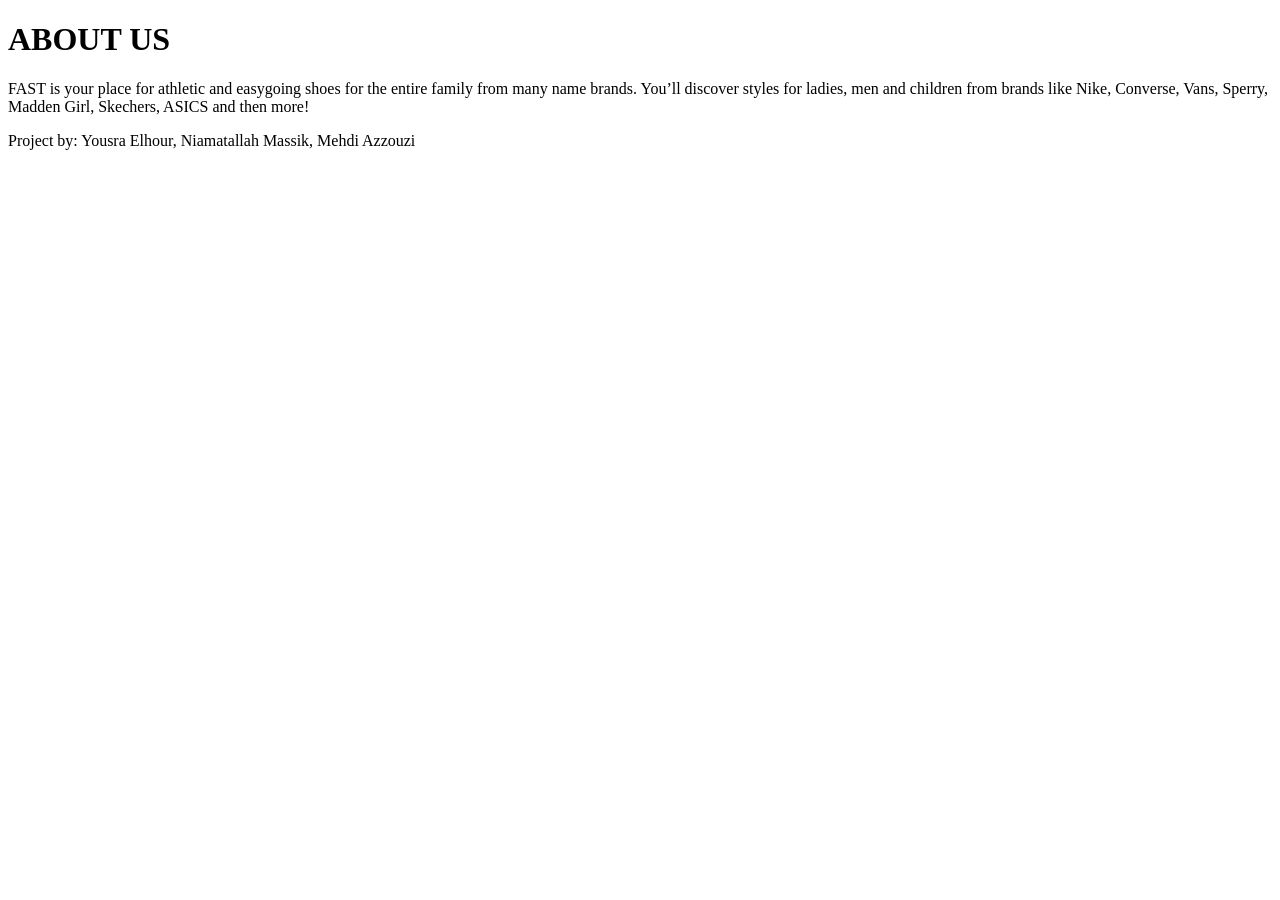
<file: src/main/resources/templates/about.html>
<!doctype html>
<html lang="en" xmlns:th="http://www.w3.org/1999/xhtml">


<head th:replace="common/header :: common-header"></head>


<body>

  <div th:replace="common/header :: navbar"></div>

  <div class="about">
    <h1>ABOUT US</h1>

    <p class="paragraph">FAST is your place for athletic and easygoing shoes for the entire family from many name brands. You’ll discover styles for ladies, men and children from brands like Nike, Converse, Vans, Sperry, Madden Girl, Skechers, ASICS and then more!</p>
    <p class="paragraph">Project by: Yousra Elhour, Niamatallah Massik, Mehdi Azzouzi</p>

  </div>


  <div th:replace="common/header :: body-bottom"></div>



</body>


</html>
</file>
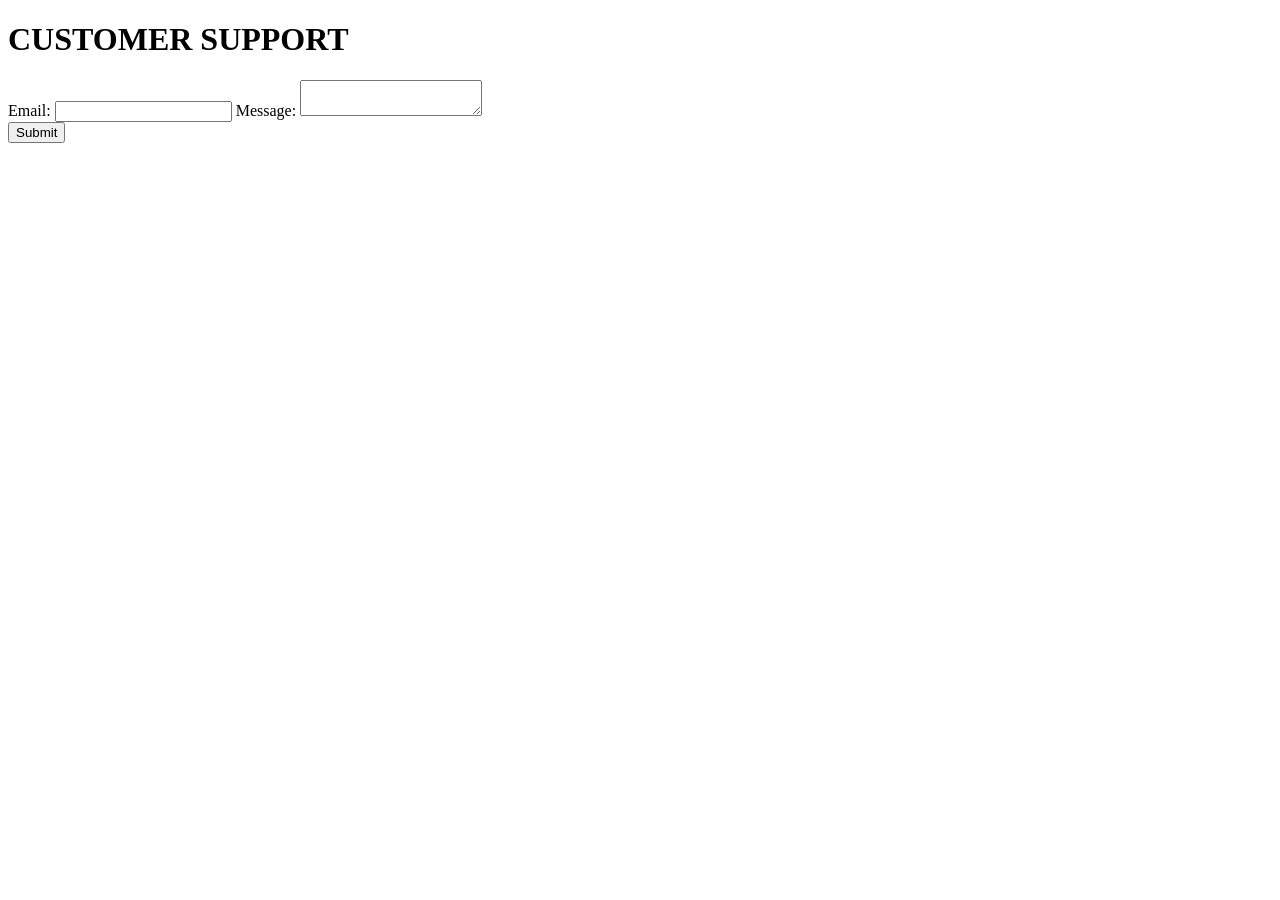
<file: src/main/resources/templates/contact.html>
<!doctype html>
<html lang="en" xmlns:th="http://www.w3.org/1999/xhtml">


<head th:replace="common/header :: common-header"></head>


<body>

  <div th:replace="common/header :: navbar"></div>

  <div class="contact">
    <h1>CUSTOMER SUPPORT</h1>
    <form action="">
      <label for="mail">Email:</label>
      <input type="text" id="mail" name="mail">
      <label for="message">Message:</label>
      <textarea type="text" id="message" name="message"></textarea>
      <br>
      <input type="submit" value="Submit">
    </form>


  </div>


  <div th:replace="common/header :: body-bottom"></div>



</body>


</html>
</file>
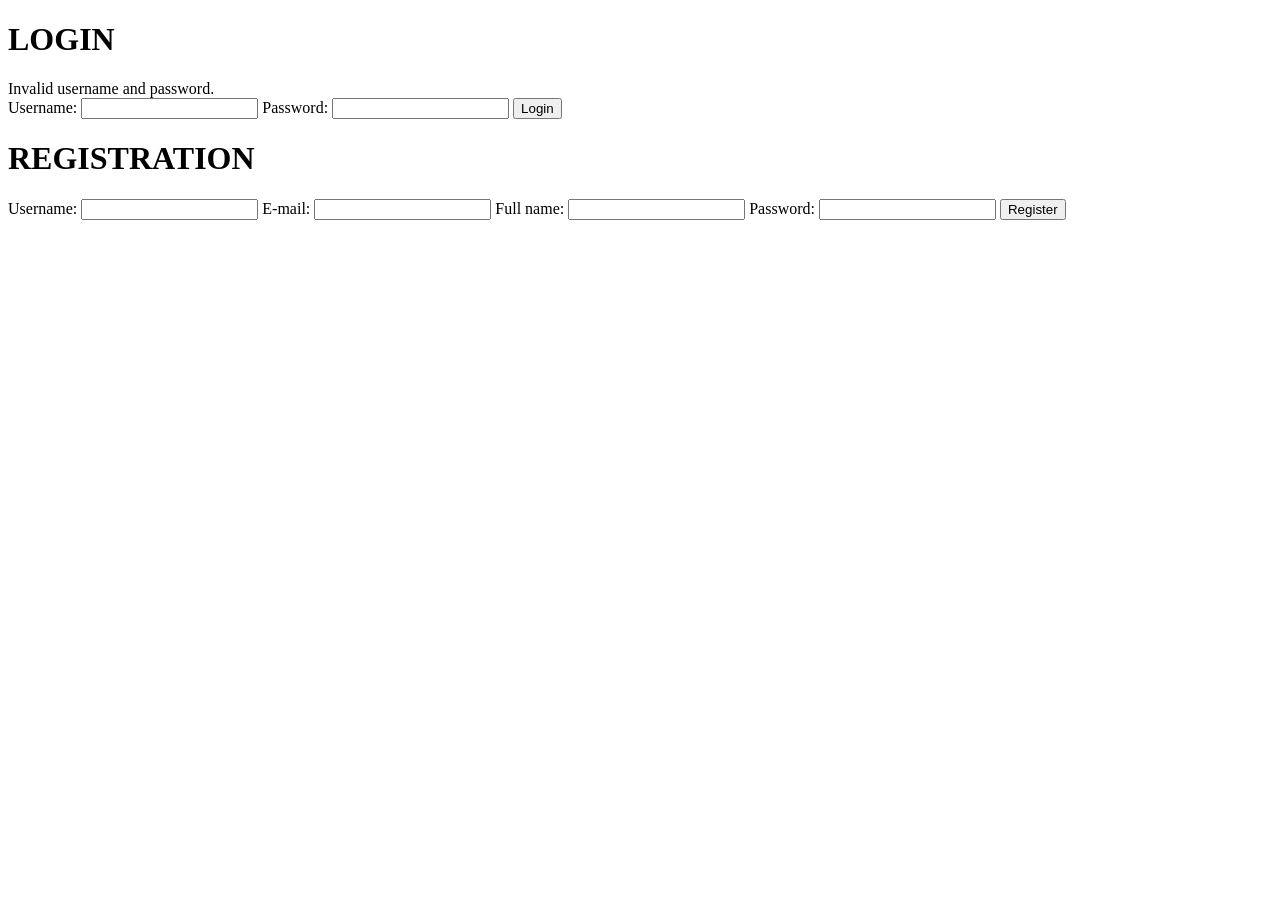
<file: src/main/resources/templates/login.html>
<!doctype html>
<html lang="en" xmlns:th="http://www.w3.org/1999/xhtml">


<head th:replace="common/header :: common-header"></head>


<body>

  <div th:replace="common/header :: navbar"></div>


  <div class="login-regis">

    <div class="form-login"  >
      <h1>LOGIN</h1>
      <div class="bg-danger" th:if="${param.error}">Invalid username
					and password.</div>
      <form th:action="@{/login}" method="post"  >
        <label for="username">Username:</label>
        <input type="text" id="username" name="username" required>

        <label for="mail">Password:</label>
        <input type="password" id="password" name="password" required>

        <button type="submit" name="login">Login</button>
      </form>


    </div>

    <div class="vl"></div>


     <div class="form-regis">
         <h1>REGISTRATION</h1>
       <form th:action="@{/process_register}" method="post" th:object="${user}" >
         <label for="username">Username:</label>
         <input type="text" id="username" name="username" th:field="*{username}" value="" required>
         
         <label for="email">E-mail:</label>
         <input type="text" id="email" name="email" th:field="*{email}" required value="">

         <label for="mail">Full name:</label>
         <input type="text" id="full-name" name="full-name" th:field="*{fullName}" value="" required>

         <label for="mail">Password:</label>
         <input type="password" id="password" name="password" th:field="*{password}" value="" required>

        

         <button type="submit" name="register">Register</button>
       </form>


    </div>
  </div>



  <div th:replace="common/header :: body-bottom"></div>



</body>


</html>
</file>
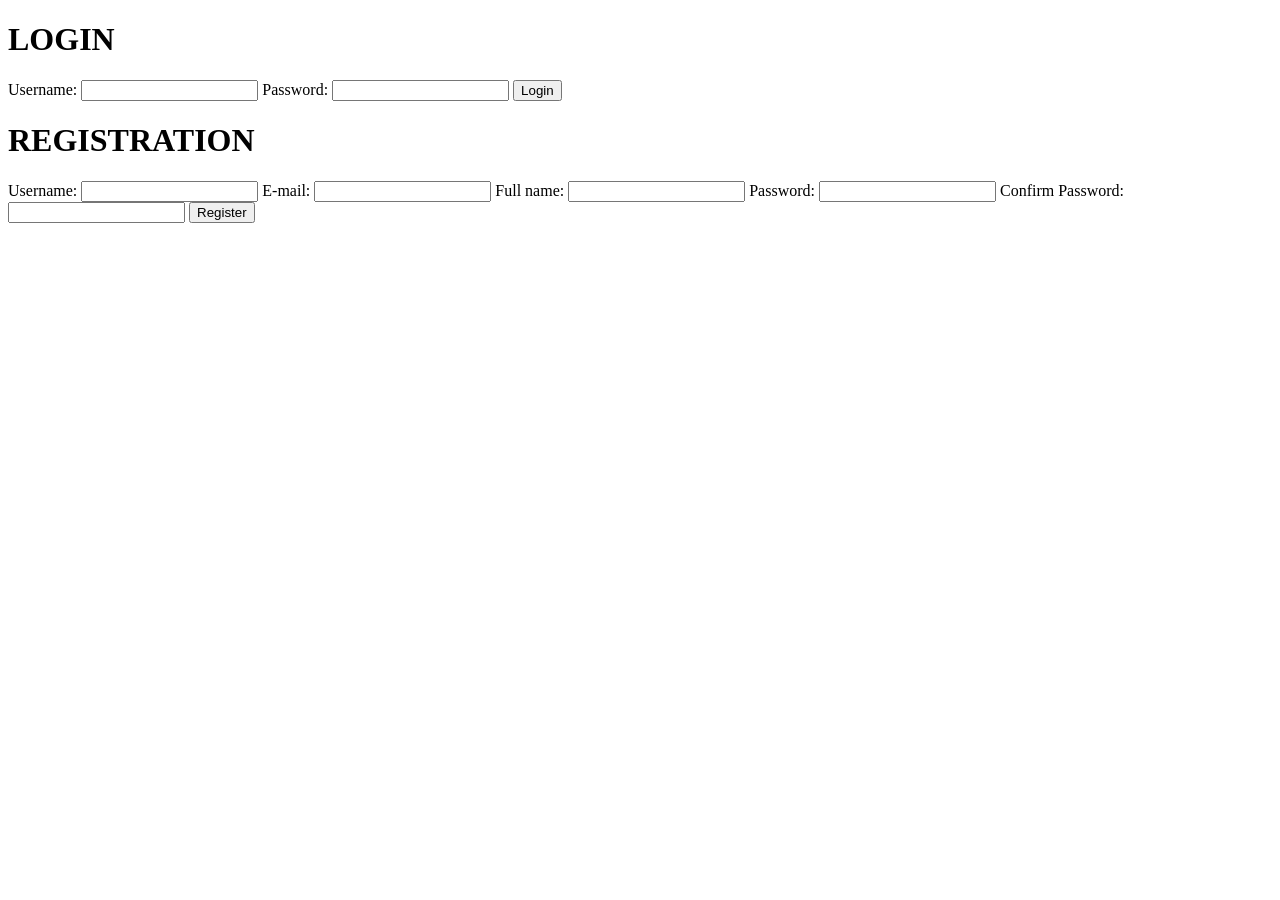
<file: src/main/resources/templates/loginRegistration.html>
<!doctype html>
<html lang="en" xmlns:th="http://www.w3.org/1999/xhtml">


<head th:replace="common/header :: common-header"></head>


<body>

  <div th:replace="common/header :: navbar"></div>


  <div class="login-regis">

    <div class="form-login" th:classappend="${classActiveLogin} ? 'in active' ">
      <h1>LOGIN</h1>
      <form action="">
        <label for="username">Username:</label>
        <input type="text" id="username" name="username">

        <label for="mail">Password:</label>
        <input type="password" id="password" name="password">

        <button type="submit" name="login">Login</button>
      </form>


    </div>

    <div class="vl"></div>


     <div class="form-regis" th:classappend="${classActiveNewUserr} ? 'in active'">
         <h1>REGISTRATION</h1>
       <form action="">
         <label for="username">Username:</label>
         <input type="text" id="username" name="username">
         
         <label for="email">E-mail:</label>
         <input type="text" id="email" name="email">

         <label for="mail">Full name:</label>
         <input type="text" id="full-name" name="full-name">

         <label for="mail">Password:</label>
         <input type="password" id="password" name="password">

         <label for="mail">Confirm Password:</label>
         <input type="password" id="password" name="password">

         <button type="submit" name="register">Register</button>
       </form>


    </div>
  </div>



  <div th:replace="common/header :: body-bottom"></div>



</body>


</html>
</file>
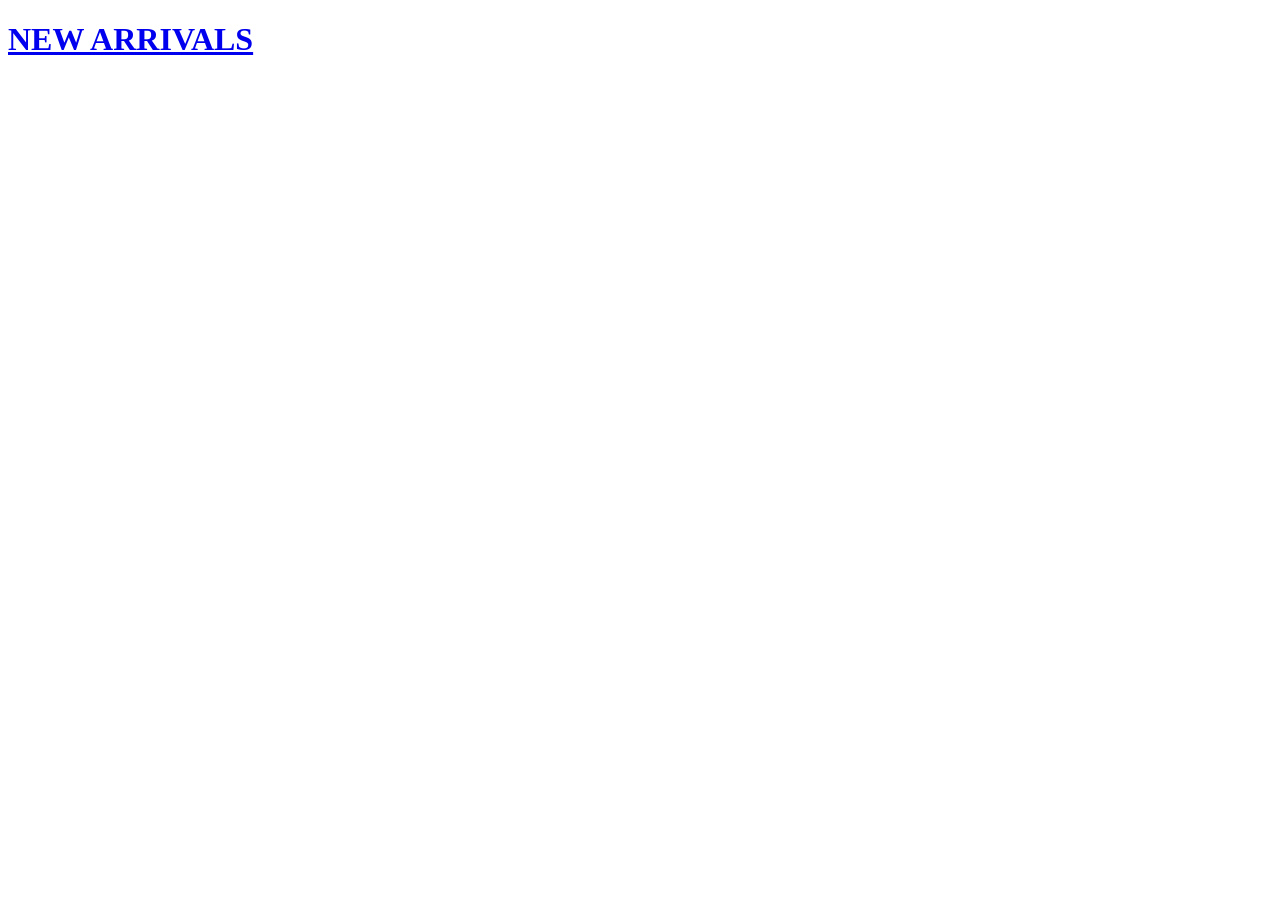
<file: src/main/resources/templates/newReleases.html>
<!doctype html>
<html lang="en" xmlns:th="http://www.w3.org/1999/xhtml">


<head th:replace="common/header :: common-header"></head>


<body>

  <div th:replace="common/header :: navbar"></div>

  <div class="main">
  
  <div class="top">
  <h1 class="title-section"><a href="#new">NEW ARRIVALS</a></h1>
    
  </div>
    

    <div class="row-first">
      <div class="row-section" style="flex-wrap: wrap">
      
      
      
      
      
        <div class="column" data-th-each="shoes : ${shoesList}">
        <div th:if="${shoes != null}">
        <div class="image-product">
            <a th:href="@{/productPage?id=}+${shoes.id}" ><img th:src="#{adminPath}+@{/image/shoes/} + ${shoes.id} + '.png'" style="width:100%"></a> 
          </div>
          <div class="info">
             <a th:href="@{/productPage?id=}+${shoes.id}" ><h2 th:text="${#strings.toUpperCase(shoes.name)}" class="title-product"> </h2></a>
          
             <a th:href="@{/productPage?id=}+${shoes.id}" ><h2 th:text="${#numbers.formatDecimal(shoes.price, 0, 2, 'POINT')} + DHS" class="price-product"></h2></a> 
          
            
           
          </div>
        
        </div>
          
        </div>

      
      </div>
    </div>

    




      </div>



    <div class="pages" id="pagination">
    
    
    </div>
  






  <div th:replace="common/header :: chat"></div>






  <div th:replace="common/header :: body-bottom"></div>


	<script>
  

  $(function () {
      window.pagObj = $('#pagination').twbsPagination({
          totalPages: 35,
          visiblePages: 3,
          first: false,
          last: false,
          prev:"&#10094;",
          next: "&#10095;",
          prevClass: "previous",
          nextClass:"nextpage",
     
          
          onPageClick: function (event, page) {
              console.info(page + ' (from options)');
          }
      }).on('page', function (event, page) {
          console.info(page + ' (from event listening)');
      });
  });
  
 
  
  </script>


</body>


</html>
</file>
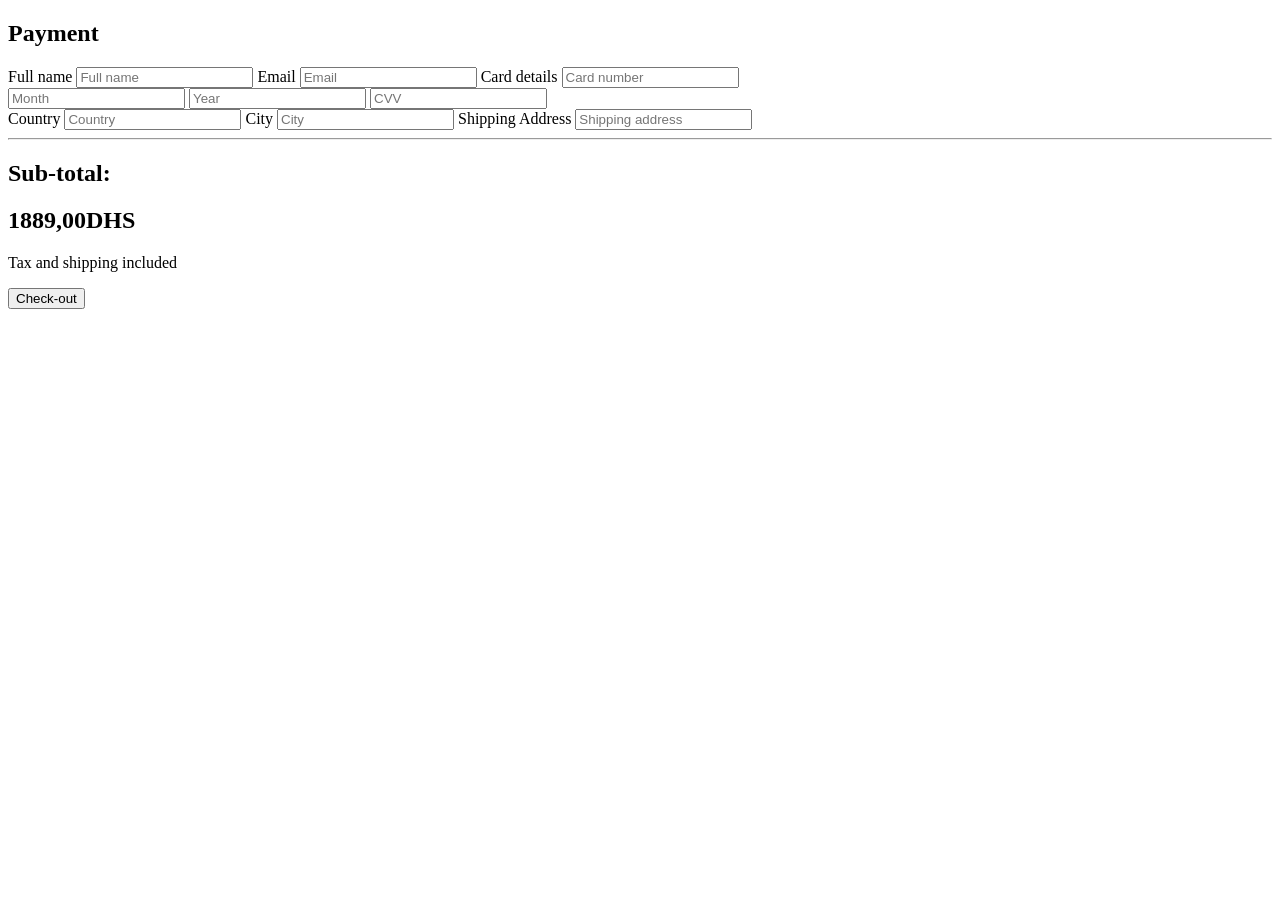
<file: src/main/resources/templates/payment.html>
<!doctype html>
<html lang="en" xmlns:th="http://www.w3.org/1999/xhtml">


<head th:replace="common/header :: common-header"></head>


<body>

  <div th:replace="common/header :: navbar"></div>

  <h2 class="payment">Payment</h2>

  <form class="payment-form" method="post">
    <div class="container">

      <label for="full-name">Full name</label>
      <input type="text" name="full-name" placeholder="Full name">
      <label for="email">Email</label>
      <input type="text" name="email" placeholder="Email">

      <label for="card-details">Card details</label>
      <input type="text" name="card-number" placeholder="Card number">

      <div class="card-details">
        <input type="text" name="month" placeholder="Month">
        <input type="text" name="year" placeholder="Year">
        <input type="text" name="cvv" placeholder="CVV">
      </div>

      <label for="country">Country</label>
      <input type="text" name="country" placeholder="Country">
      <label for="city">City</label>
      <input type="text" name="city" placeholder="City">



        <label for="shippping">Shipping Address</label>
        <input type="text" name="shipping" placeholder="Shipping address">


      <hr>

      <div class="sub-total">

        <div class="cart-info">
          <div class="total">
            <h2>Sub-total: </h2>
            <h2 class="total-cart">1889,00DHS</h2>
            <p>Tax and shipping included</p>
          </div>
        </div>

        <div class="button-cart">
          <button type="button" onclick="location.href='confirmPayment'" name="check-out">Check-out</button>
        </div>

      </div>
    </div>





  </form>




  <div th:replace="common/header :: body-bottom"></div>



</body>


</html>
</file>
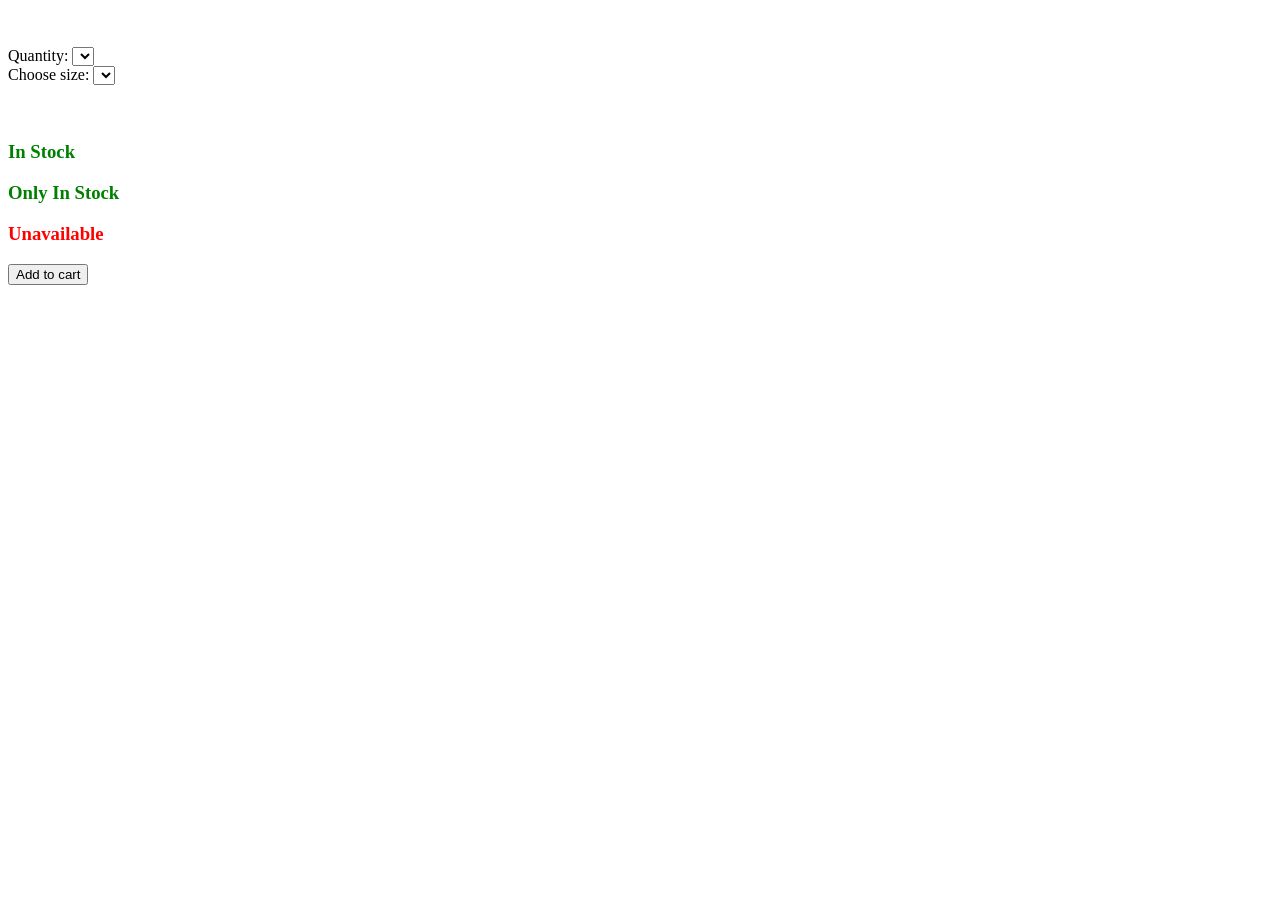
<file: src/main/resources/templates/productPage.html>
<!doctype html>
<html lang="en" xmlns:th="http://www.w3.org/1999/xhtml">


<head th:replace="common/header :: common-header"></head>


<body>

  <div th:replace="common/header :: navbar"></div>

  <div class="product">
  <input hidden="hidden" th:field="*{shoes.id}" />
  
    <div class="image-product" style="flex:3;">
      <img th:src="#{adminPath} + @{/image/shoes/} + ${shoes.id} + '.png'">
    </div>
 
    <div class="product-information" style="flex:2;">
      <h1 class="name-product" th:text="${shoes.name}"></h1>
      <p class="description" th:text="${#strings.abbreviate(shoes.description, 500)}"></p>
        
        
        <form th:action="@{/shoppingCart/addItem}" method="post">
        <div class="size-quantity">
        <div class="add-quantity">
        <label class="quantity">Quantity: </label>
    	<select name="qty">
    	<option th:each="qty : ${qtyList}" th:value="${qty}" th:text="${qty}">
    	</option>
    	</select>
        </div>
        
        <div class="size">
        <label for="sizes">Choose size:</label>
    <select name="sizes" id="sizes">
     <option th:each="size : ${#strings.arraySplit(shoes.size, ',')}" th:value="${size}" th:text="${size}">
      </option>
    </select>
        
        </div>
        </div>
        
        
        
        
    
    <br><br>

    <h2 class="price" th:text="${#numbers.formatDecimal(shoes.price, 0, 2, 'POINT')} + DHS"></h2>
    
    <div class="availability">
    <h3  style="color: green" th:if="*{shoes.inStockNumber&gt;10}">In Stock</h3>
    <h3  style="color: green" th:if="*{shoes.inStockNumber&lt;10 and shoes.inStockNumber&gt;0}">Only <span th:text="${shoes.inStockNumber}"></span> In Stock</h3>
    <h3  style="color: red" th:if="*{shoes.inStockNumber==0}">Unavailable</h3>
    
    </div>
    
    <button type="submit" >Add to cart</button>
  </form>
    </div>

  </div>



	
  <div th:replace="common/header :: chat"></div>

  <div th:replace="common/header :: body-bottom"></div>



</body>


</html>
</file>
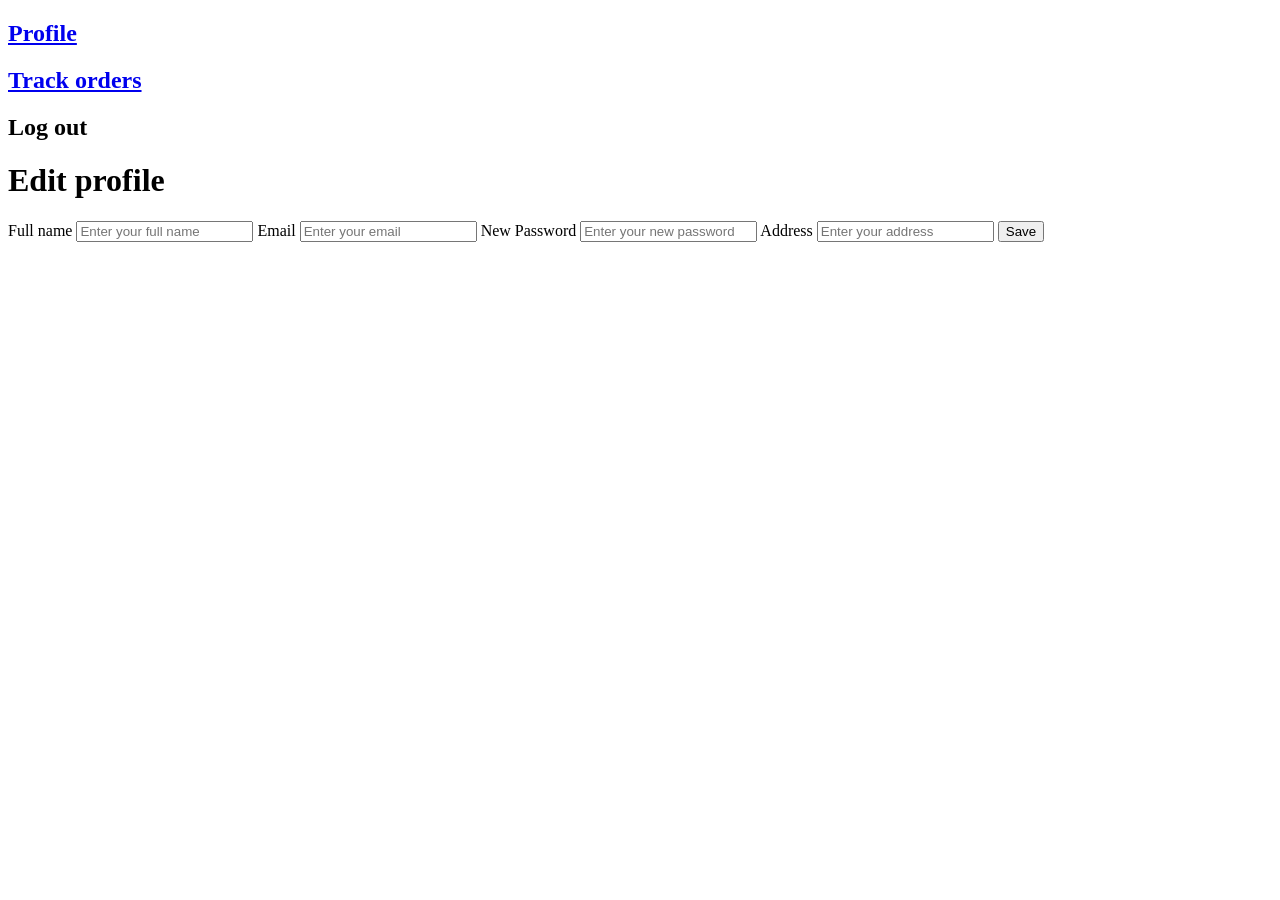
<file: src/main/resources/templates/profile.html>
<!doctype html>
<html lang="en" xmlns:th="http://www.w3.org/1999/xhtml">


<head th:replace="common/header :: common-header"></head>


<body>

  <div th:replace="common/header :: navbar"></div>

  <div class="profile">
    <div class="menu">

      <a class="option active" href="profile"><h2 class="profile-option">Profile</h2></a>
      <a class="option unactive" href="trackOrdersUser"><h2 class="track-option">Track orders</h2></a>

      <a class="option unactive"  th:href="@{/logout}"><h2 class="logout-option">Log out</h2></a>
    </div>

    <div class="main">

      <form class="edit-profile" method="post">
      <h1 class="title">Edit profile</h1>
      <label for="full-name">Full name</label>
      <input type="text" name="full-name" placeholder="Enter your full name">
      <label for="email">Email</label>
      <input type="text" name="email" placeholder="Enter your email">
      <label for="new-password">New Password</label>
      <input type="password" name="new-password" placeholder="Enter your new password">
      <label for="address">Address</label>
      <input type="text" name="address" placeholder="Enter your address">
      <button type="submit" name="save">Save</button>
      </form>
    </div>

  </div>


  <div th:replace="common/header :: body-bottom"></div>



</body>


</html>
</file>
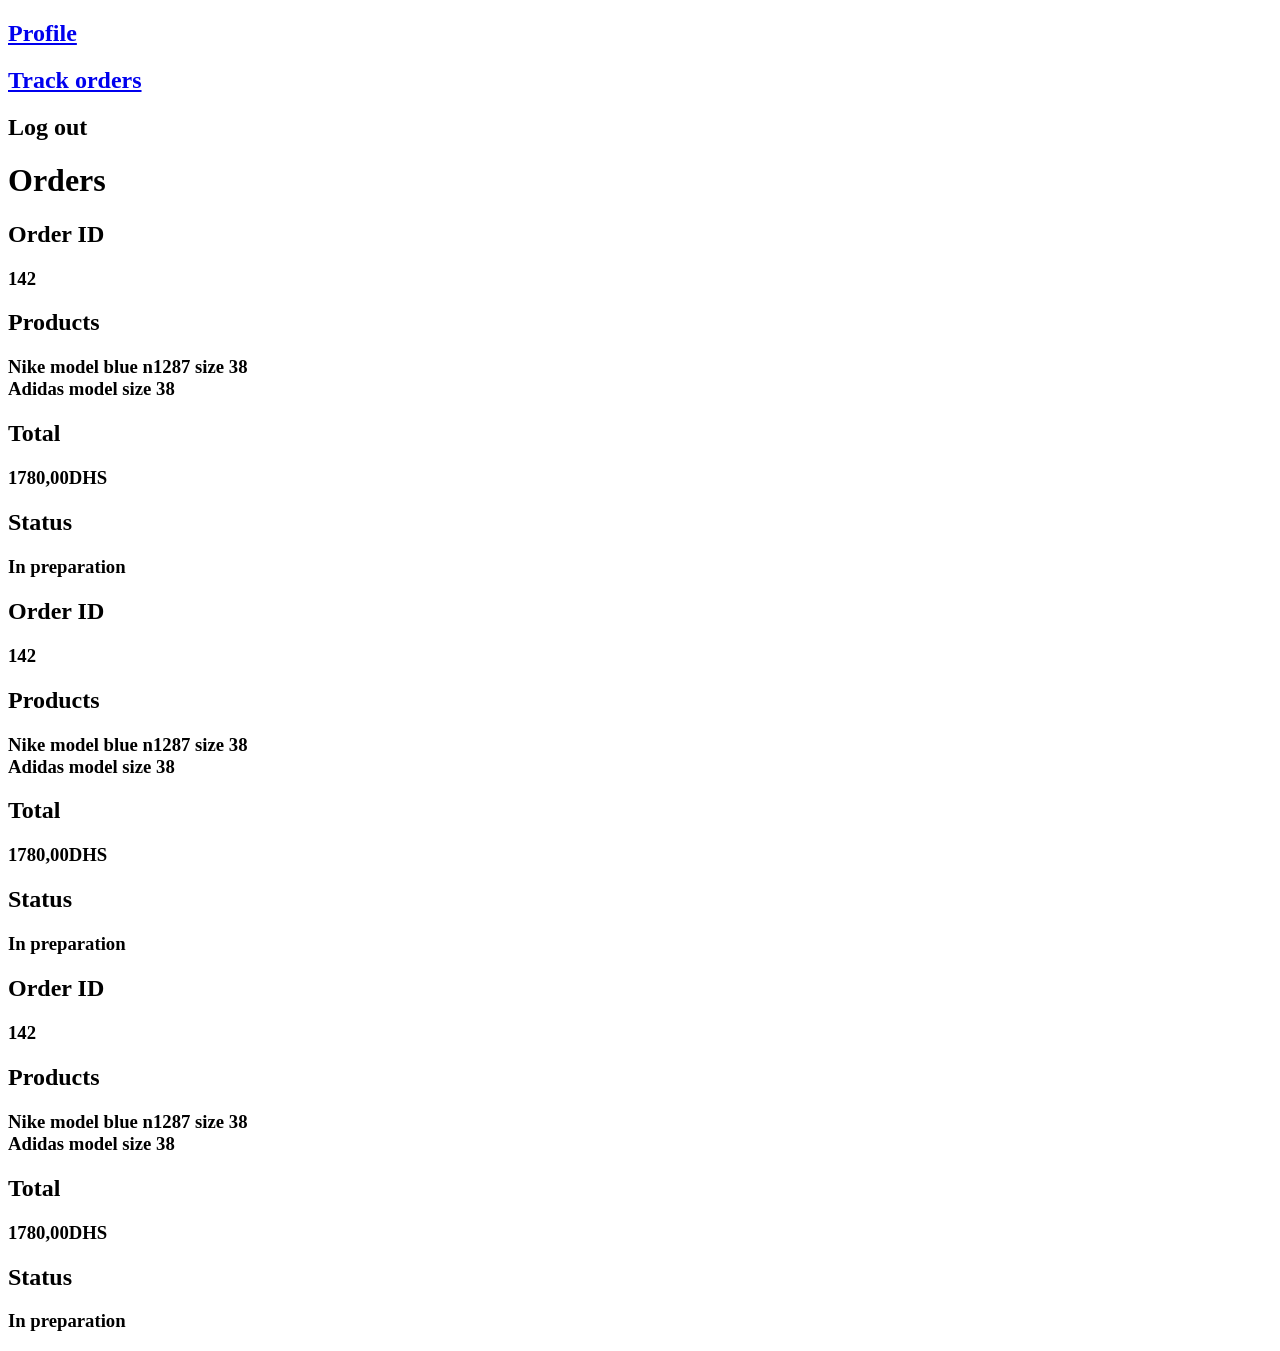
<file: src/main/resources/templates/trackOrdersUser.html>
<!doctype html>
<html lang="en" xmlns:th="http://www.w3.org/1999/xhtml">


<head th:replace="common/header :: common-header"></head>


<body>

  <div th:replace="common/header :: navbar"></div>

  <div class="profile">
    <div class="menu">

      <a class="profile" href="profile">
        <h2 class="profile-option">Profile</h2>
      </a>
      <a class="track-orders" href="trackOrdersUser">
        <h2 class="track-option">Track orders</h2>
      </a>

      <a class="logout" th:href="@{/logout}">
        <h2 class="logout-option">Log out</h2>
      </a>
    </div>

    <div class="main">
      <h1 class="orders">Orders</h1>
      <div class="order">
        <div class="order-ID" style="flex-grow: 1;">
          <h2 class="title-order">Order ID</h2>
          <h3 class="info-order">142</h3>
        </div>
        <div class="order-products" style="flex-grow:3;">
          <h2 class="title-order">Products</h2>
          <h3 class="info-order">Nike model blue n1287 size 38 <br> Adidas model size 38 </h3>
        </div>
        <div class="total-order" style="flex-grow:1">
          <h2 class="title-order">Total</h2>
          <h3 class="info-order">1780,00DHS</h3>
        </div>
        <div class="status-order" style="flex-grow:1">
          <h2 class="title-order">Status</h2>
          <h3 class="info-order">In preparation</h3>
        </div>
      </div>

      <div class="order">
        <div class="order-ID" style="flex-grow: 1;">
          <h2 class="title-order">Order ID</h2>
          <h3 class="info-order">142</h3>
        </div>
        <div class="order-products" style="flex-grow:3;">
          <h2 class="title-order">Products</h2>
          <h3 class="info-order">Nike model blue n1287 size 38 <br> Adidas model size 38 </h3>
        </div>
        <div class="total-order" style="flex-grow:1">
          <h2 class="title-order">Total</h2>
          <h3 class="info-order">1780,00DHS</h3>
        </div>
        <div class="status-order" style="flex-grow:1">
          <h2 class="title-order">Status</h2>
          <h3 class="info-order">In preparation</h3>
        </div>
      </div>

      <div class="order">
        <div class="order-ID" style="flex-grow: 1;">
          <h2 class="title-order">Order ID</h2>
          <h3 class="info-order">142</h3>
        </div>
        <div class="order-products" style="flex-grow:3;">
          <h2 class="title-order">Products</h2>
          <h3 class="info-order">Nike model blue n1287 size 38 <br> Adidas model size 38 </h3>
        </div>
        <div class="total-order" style="flex-grow:1">
          <h2 class="title-order">Total</h2>
          <h3 class="info-order">1780,00DHS</h3>
        </div>
        <div class="status-order" style="flex-grow:1">
          <h2 class="title-order">Status</h2>
          <h3 class="info-order">In preparation</h3>
        </div>
      </div>



    </div>

  </div>


  <div th:replace="common/header :: body-bottom"></div>



</body>


</html>
</file>
